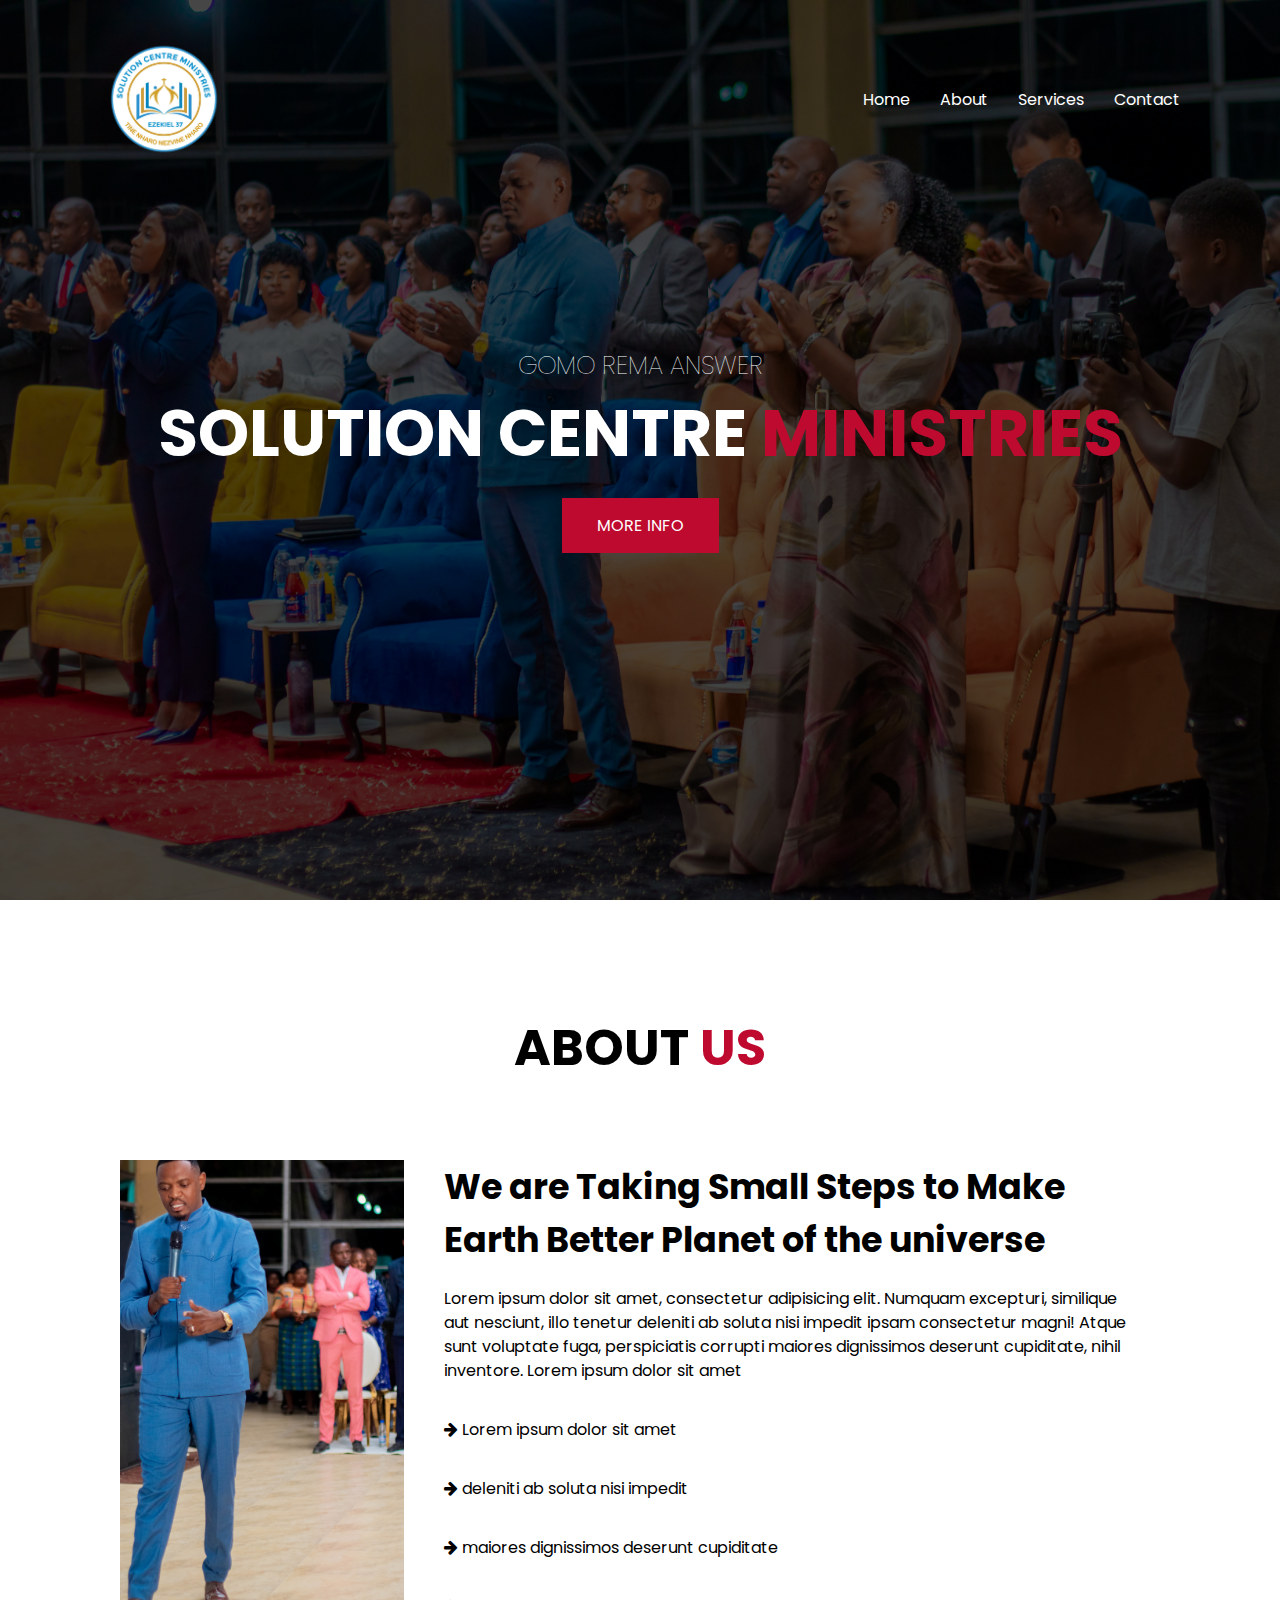
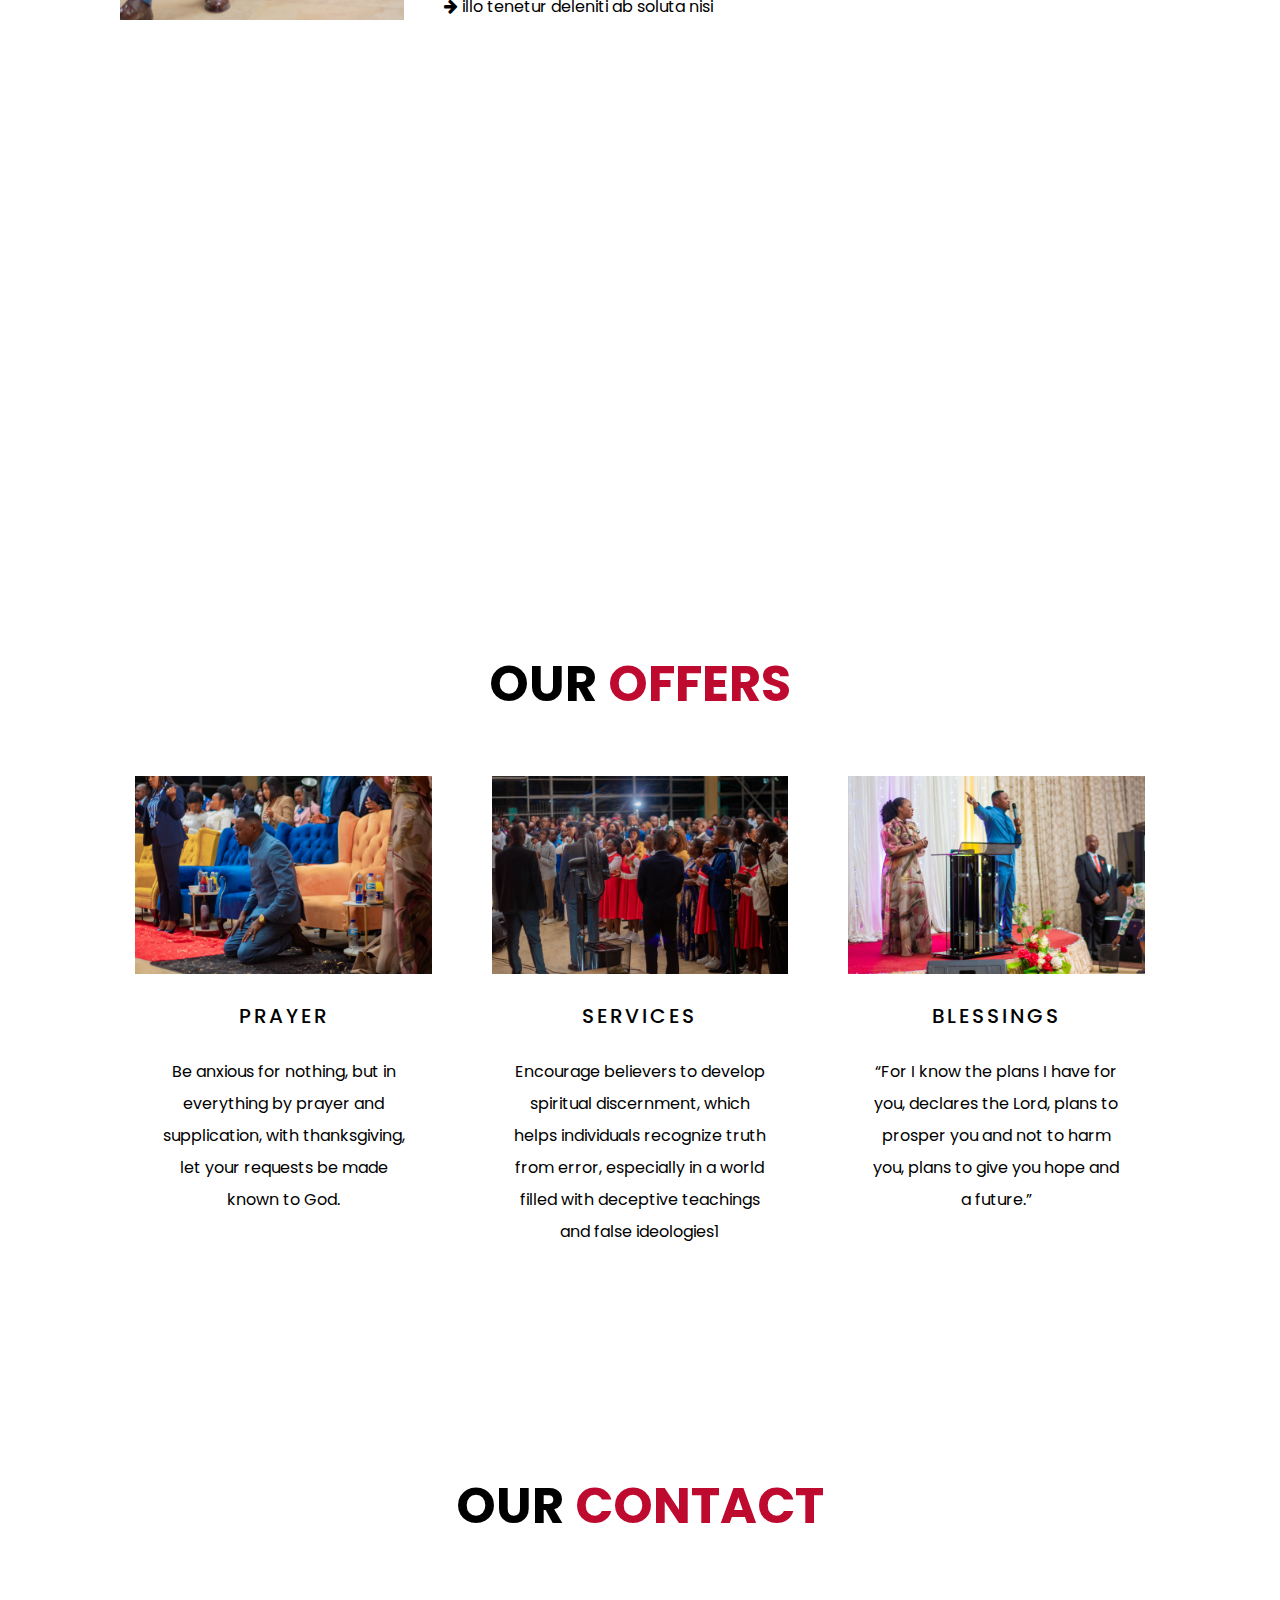
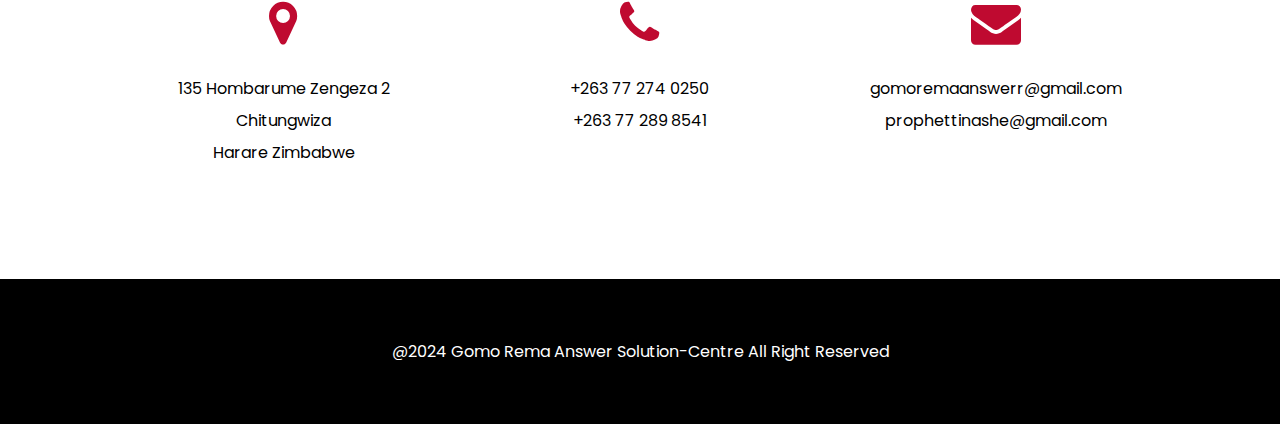
<file: index.html>
<!DOCTYPE html>
<html lang="en">
<head>
	<meta charset="UTF-8">
	<title>SOLUTION CENTRE MINISTRIES</title>
	<link href="https://fonts.googleapis.com/css2?family=Poppins:wght@100;400;500&display=swap" rel="stylesheet">
	<link href="http://maxcdn.bootstrapcdn.com/font-awesome/4.6.0/css/font-awesome.min.css" rel="stylesheet">
	<link href="gomo2.css" rel="stylesheet">
</head>
<body>
	<header>
        <img class="headimg" src="/images/logo.png" alt="Logo"">
		<ul class="nav">
			<li>
				<a href="#">Home</a>
			</li>
			<li>
				<a href="#about">About</a>
			</li>
			<li>
				<a href="#services">Services</a>
			</li>
			<li>
				<a href="#contact">Contact</a>
			</li>
		</ul>
	</header>
	<section class="banner-area">
		<div class="banner-img"></div>
		<h3>GOMO REMA<span> ANSWER</span></h1>
		<h1>SOLUTION CENTRE<span> MINISTRIES</span></h1><a class="banner-btn" href="#">More Info</a>
	</section>
	<section class="about-area" id="about">
		<h3 class="section-title">About <span>Us</span></h3>
		<ul class="about-content">
			<li class="about-left"></li>
			<li class="about-right">
				<h2>We are Taking Small Steps to Make Earth Better Planet of the universe</h2>
				<p>Lorem ipsum dolor sit amet, consectetur adipisicing elit. Numquam excepturi, similique aut nesciunt, illo tenetur deleniti ab soluta nisi impedit ipsam consectetur magni! Atque sunt voluptate fuga, perspiciatis corrupti maiores dignissimos deserunt cupiditate, nihil inventore. Lorem ipsum dolor sit amet</p>
				<p><i class="fa fa-arrow-right"></i> Lorem ipsum dolor sit amet</p>
				<p><i class="fa fa-arrow-right"></i> deleniti ab soluta nisi impedit</p>
				<p><i class="fa fa-arrow-right"></i> maiores dignissimos deserunt cupiditate</p>
				<p><i class="fa fa-arrow-right"></i> illo tenetur deleniti ab soluta nisi</p>
			</li>
		</ul>
	</section>
	<section class="msg-area">
		<div class="msg-content">
			<h2>Quote of the day</h2>
			<p>"God promises to be near to the brokenhearted. Though it feels like He is silent, He hears every cry and collects every tear we shed. He will never leave us or forsake us – He is there walking with us through every dark valley</p>
		</div>
	</section>
	<section class="services-area" id="services">
		<h3 class="section-title">Our <span>Offers</span></h3>
		<ul class="services-content">
			<li>
				<img alt="" src="/images/IMG_8229.jpg">
				<h4>Prayer</h4>
				<p>Be anxious for nothing, but in everything by prayer and supplication, with thanksgiving, let your requests be made known to God.</p>
			</li>
			<li>
				<img alt="" src="/images/IMG_8232.jpg">
				<h4>services</h4>
				<p>Encourage believers to develop spiritual discernment, which helps individuals recognize truth from error, especially in a world filled with deceptive teachings and false ideologies1</p>
			</li>
			<li>
				<img alt="" src="/images/IMG_8026.jpg">
				<h4>Blessings</h4>
				<p>“For I know the plans I have for you, declares the Lord, plans to prosper you and not to harm you, plans to give you hope and a future.”</p>
			</li>
		</ul>
	</section>
	<section class="contact-area" id="contact">
		<h3 class="section-title">Our <span>Contact</span></h3>
		<ul class="contact-content">
			<li>
				<i class="fa fa-map-marker"></i>
				<p>135 Hombarume Zengeza 2
                    Chitungwiza<br>
				Harare Zimbabwe</p>
			</li>
			<li>
				<i class="fa fa-phone"></i>
				<p>+263 77 274 0250<br>
				+263 77 289 8541</p>
			</li>
			<li>
				<i class="fa fa-envelope"></i>
				<p>gomoremaanswerr@gmail.com<br>
				prophettinashe@gmail.com</p>
			</li>
		</ul>
	</section>
	<footer>
		<p> @2024 Gomo Rema Answer
            Solution-Centre All Right Reserved
        </p>
	</footer>
</body>
</html>
</file>
<file: gomo2.css>
* {
	margin: 0;
	padding: 0;
	box-sizing: border-box;
}
html {
	scroll-behavior: smooth;
}
body {
	font-family: poppins;
}
ul, ul.nav {
	list-style: none;
}
a {
	text-decoration: none;
	cursor: pointer;
	color: inherit;
}

.headimg{
	position:relative;
	height:8rem;
	width:8rem;
}
header {
	position: absolute;
	top: 0;
	left: 0;
	z-index: 10;
	width: 100%;
	display: -webkit-flex;
	display: -moz-flex;
	display: -ms-flex;
	display: -o-flex;
	display: flex;
	justify-content: space-between;
	align-items: center;
	color: #fff;
	padding: 35px 100px 0;
}
header h2 span {
	color: #bf0a30;
}
header ul.nav {
	display: -webkit-flex;
	display: -moz-flex;
	display: -ms-flex;
	display: -o-flex;
	display: flex;
}
header ul.nav li {
	margin: 0 15px;
}
header ul.nav li:first-child {
	margin-left: 0;
}
header ul.nav li:last-child {
	margin-right: 0;
}
@media(max-width:1000px) {
	header {
		padding: 20px 50px;
	}
}
@media (max-width:700px) {
	header {
		flex-direction: column;
	}
	header h2 {
		margin-bottom: 15px;
	}
	header ul.nav li {
		margin: 0 7px;
	}
	.about-right p {
		display: none;
	}
}
/*banner area*/

section {
	display: -webkit-flex;
	display: -moz-flex;
	display: -ms-flex;
	display: -o-flex;
	display: flex;
	flex-direction: column;
	align-items: center;
	padding: 110px 100px;
	color: #000;
}
@media (max-width:1000px) {
	section {
		padding: 100px 50px;
	}
}
@media (max-width:600px) {
	section {
		padding: 125px 30px;
	}
}
section p {
	max-width: 800px;
	text-align: center;
	margin-bottom: 35px;
	padding: 0 20px;
	line-height: 2;
}
.banner-area {
	position: relative;
	justify-content: center;
	min-height: 100vh;
	color: #fff;
	text-align: center;
}
.banner-area .banner-img {
	background-image: url(/images/IMG_8096.jpg);
	position: absolute;
	top: 0;
	left: 0;
	width: 100%;
	height: 100%;
	-webkit-background-size: cover;
	background-size: cover;
	z-index: -1;
	background-position: center center;
}
.banner-area .banner-img::after {
	content: '';
	position: absolute;
	top: 0;
	left: 0;
	width: 100%;
	height: 100%;
	background-color: #000;
	opacity: .7;
}
.banner-area h1 {
	margin-bottom: 15px;
	font-size: 65px;
	text-transform: uppercase;
}
.banner-area h1 span {
	color: #bf0a30;
}
.banner-area h3 {
	font-size: 25px;
	font-weight: 100;
	text-transform: uppercase;
}
.banner-area a.banner-btn {
	padding: 15px 35px;
	background: #bf0a30;
	text-transform: uppercase;
}
@media (max-width:800px) {
	.banner-area {
		min-height: 600px;
	}
	.banner-area h1 {
		font-size: 27px;
	}
	.banner-area h3 {
		font-size: 20px;
	}
	.banner-area a.banner-btn {
		padding: 8px 20px;
	}
}
/*about area*/

ul.about-content {
	width: 100%;
	display: -webkit-flex;
	display: -moz-flex;
	display: -ms-flex;
	display: -o-flex;
	display: flex;
	flex-wrap: wrap;
	justify-content: center;
}
.about-content li {
	padding: 20px;
	height: 500px;
	background-clip: content-box;
	-webkit-background-size: cover;
	background-size: cover;
	background-position: center;
}
.about-left {
	flex-basis: 30%;
	background-image: url(/images/IMG_8314.jpg);
}
.about-right {
	flex-basis: 70%;
}
.about-right h2 {
	font-size: 35px;
}
.about-area p {
	max-width: 800px;
	margin-bottom: 35px;
	line-height: 1.5;
	text-align: left;
	padding-left: 0;
}
.section-title {
	text-transform: uppercase;
	font-size: 50px;
	margin-bottom: 5%;
}
.section-title span {
	color: #bf0a30;
}
.about-right h2 {
	margin-bottom: 3%;
}
.about-btn {
	padding: 15px 35px;
	background: #bf0a30;
	border-radius: 50px;
	text-transform: uppercase;
	color: #fff;
}
@media (max-width: 1000px) {
	.section-title {
		font-size: 35px;
	}
	.about-left, .about-right {
		flex-basis: 100%;
	}
	.about-content li {
		padding: 8px;
	}
}
/*msg area*/

.msg-area {
	background: linear-gradient(rgba(0, 0, 0, 0.8), rgba(0, 0, 0, 0.8)), url(/images/IMG_8042.jpg);
	-webkit-background-size: cover;
	background-size: cover;
	background-position: center center;
	background-attachment: fixed;
	color: #fff;
	text-align: center;
}
/*service area*/

ul.services-content {
	width: 100%;
	display: -webkit-flex;
	display: -moz-flex;
	display: -ms-flex;
	display: -o-flex;
	display: flex;
	flex-wrap: wrap;
	justify-content: center;
}
.services-content li {
	padding: 0 30px;
	flex-basis: 33%;
	text-align: center;
}
.services-content img {
	width: 100%;
	margin-bottom: 20px;
}
.services-content li h4 {
	font-size: 20px;
	margin-bottom: 25px;
	text-transform: uppercase;
	font-weight: 500;
	letter-spacing: 3px;
}
.services-content li p {
	margin: 0;
}
@media (max-width:1000px) {
	.services-content li {
		flex-basis: 100%;
		margin-bottom: 65px;
	}
	.services-content li:last-child {
		margin-bottom: 0;
	}
	.services-content li p {
		padding: 0;
	}
}
/*contact area*/

ul.contact-content {
	width: 100%;
	display: -webkit-flex;
	display: -moz-flex;
	display: -ms-flex;
	display: -o-flex;
	display: flex;
	flex-wrap: wrap;
	justify-content: center;
}
.contact-content li {
	padding: 0 30px;
	flex-basis: 33%;
	text-align: center;
}
.contact-content li i {
	font-size: 50px;
	color: #bf0a30;
	margin-bottom: 25px;
}
.contact-content li p {
	margin: 0;
}
@media (max-width: 1000px) {
	.contact-content li {
		flex-basis: 100%;
		margin-bottom: 65px;
	}
	.contact-content li:last-child {
		margin-bottom: 0;
	}
	.contact-content li p {
		padding: 0;
	}
}
/*footer*/

footer {
	display: -webkit-flex;
	display: -moz-flex;
	display: -ms-flex;
	display: -o-flex;
	display: flex;
	flex-direction: column;
	align-items: center;
	text-align: center;
	color: #ffffff;
	background-color: #000;
	padding: 60px 0;
}
</file>
